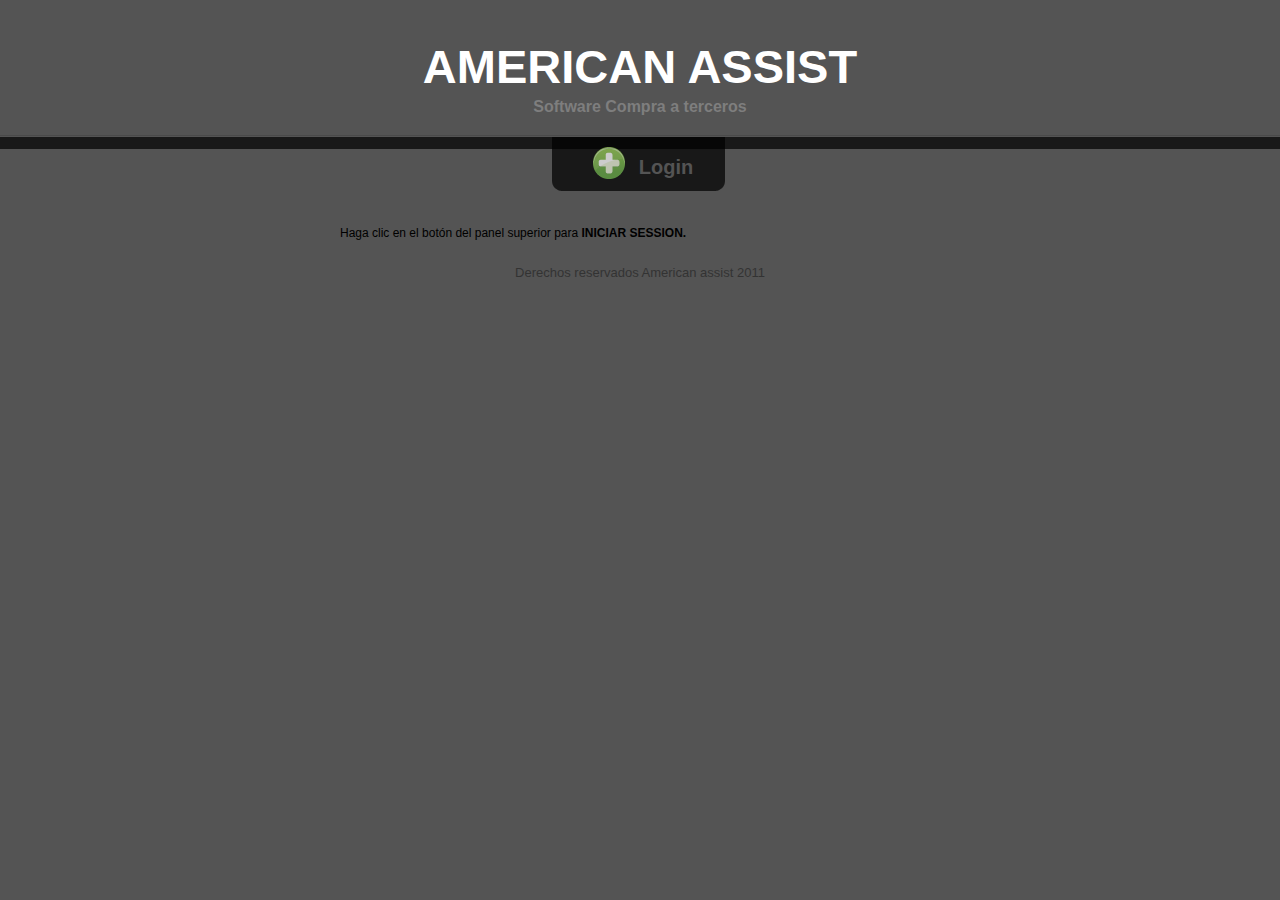
<file: WSTigoAA/WebContent/page/login/loginAAWST.html>
<!DOCTYPE html PUBLIC "-//W3C//DTD XHTML 1.0 Transitional//EN" "http://www.w3.org/TR/xhtml1/DTD/xhtml1-transitional.dtd">
<html xmlns="http://www.w3.org/1999/xhtml">
<head>
<meta http-equiv="Content-Type" content="text/html; charset=utf-8" />
<title>AMERICAN ASSIST</title>
<style type="text/css">
@import url(style.css);
</style>
<script src="jquery.js" type="text/javascript"></script>
<script src="javascript.js" type="text/javascript"></script>
</head>
<body>
<div id="header">
  <h1>AMERICAN ASSIST</h1>
  <br />
  <h2>Software Compra a terceros</h2>
</div>

  <hr id="header_stripe"/>
  <div id="page_container">
  <div id="toppanel">
    <div id="panel">
      <div id="panel_contents"> </div>
      <h2 id="idtime"></h2>
      <img class="border_pic" src="images/AmeLogo.jpg" alt="Screenshot"  />
      <div class="border" id="login">
        <p>N&uacute;mero de identificaci&oacute;n:
        <br/>
          <input type="text" size="30" name="username" id="username" onkeyup="javascript:this.value=this.value.replace(/[^0-9]/g, '');"/>
          <br />
          Contrase&#241;a
          <br/>
          <input type="password" size="30" name="password" id="password" onkeypress=""/>
          <br />
          <input type="button" accesskey="l" id="login_btn" name="login" value="Login" />
        </p>
      </div>
      <center>
      <div id="loading" style="    background: none repeat scroll 0 0 black;height: 100%; opacity: 0.7;position: absolute;width: 100%;z-index: 9999999;display:none;" >
      <img src="images/ajax-loader.gif" style="position: relative;top: 192px;"></img>
      </div>
      </center>
      
      
    </div>
    <div class="panel_button" style="display: visible;"><img src="images/expand.png"  alt="expand"/> <a href="javascript:void(0)">Login</a> </div>
    <div class="panel_button" id="hide_button" style="display: none;"><img src="images/collapse.png" alt="collapse" /> <a href="#">Ocultar</a> </div>
  </div>
  <div id="content">
    <p>Haga clic en el botón del panel superior para <strong>INICIAR SESSION.</strong></p>
  </div>
  <div id="footer">
    <p>Derechos reservados American assist 2011</p>
  </div>
</div>



</body>
</html>
</file>
